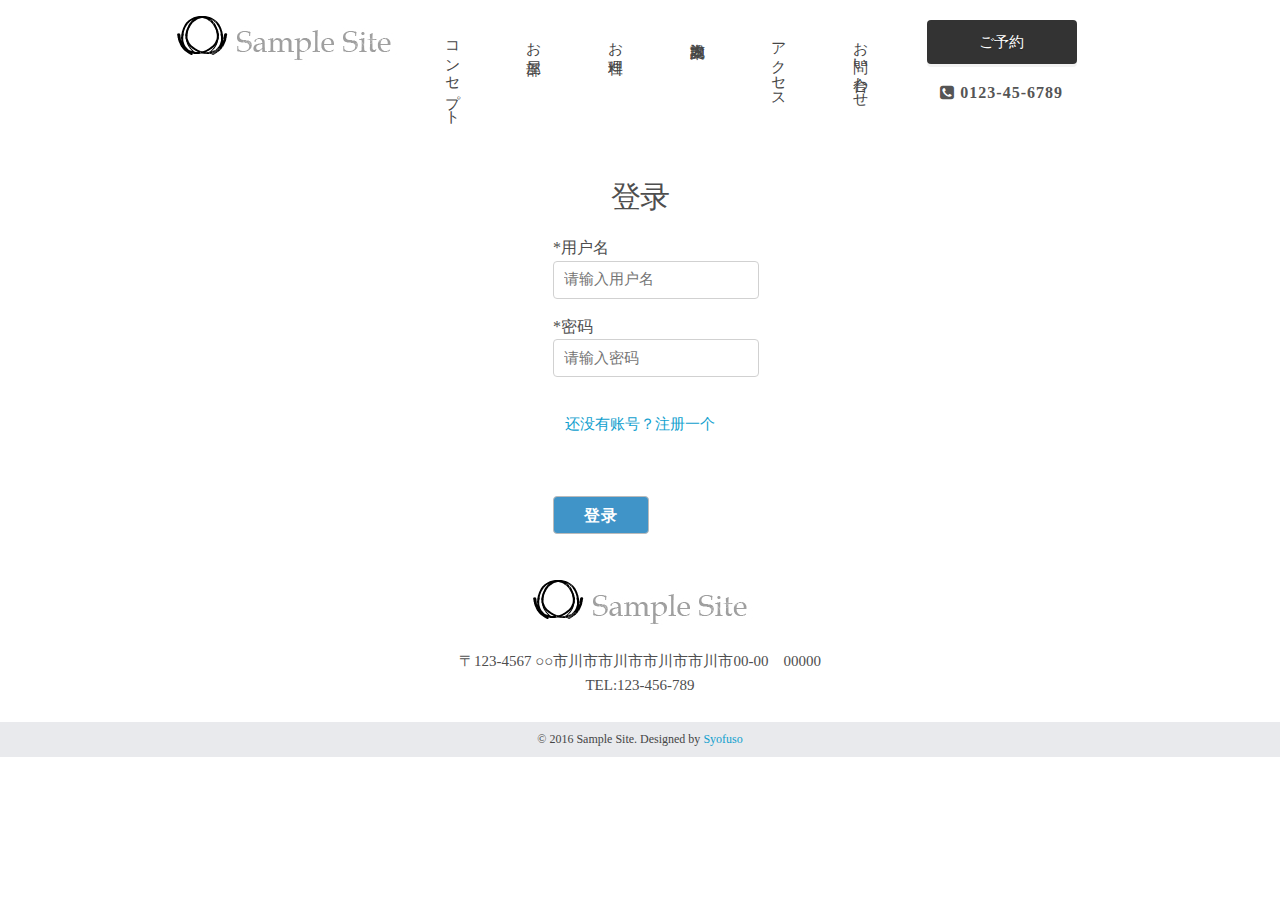
<file: contact.html>
<!DOCTYPE html>
<html lang="ja">
<head>

  <!-- Basic Page Needs
  –––––––––––––––––––––––––––––––––––––––––––––––––– -->
  <meta charset="utf-8">
  <title>お問い合わせ｜風の宿</title>
  <meta name="description" content="">
  <meta name="author" content="">

  <!-- Mobile Specific Metas
  –––––––––––––––––––––––––––––––––––––––––––––––––– -->
  <meta name="viewport" content="width=device-width, initial-scale=1">

  <!-- FONT
  –––––––––––––––––––––––––––––––––––––––––––––––––– -->
  <link href="css/font-awesome.min.css" rel="stylesheet">

  <!-- CSS
  –––––––––––––––––––––––––––––––––––––––––––––––––– -->
  <link rel="stylesheet" href="css/normalize.css">
  <link rel="stylesheet" href="css/skeleton.css">

  <!-- Favicon
  –––––––––––––––––––––––––––––––––––––––––––––––––– -->
  <link rel="icon" type="image/png" href="images/favicon.png">
</head>
<body>
  <!--ヘッダー-->
  <header id="top-head">

    <div class="container">
      <div class="row">
        <div class="three columns">
          <div id="mobile-head">
          <h1><a href="index.html"><img src="images/logo.png" alt="風の宿" ></a></h1>
          <div id="nav-toggle">
              <div>
                  <span></span>
                  <span></span>
                  <span></span>
              </div>
          </div><!--#navToggle END-->
          </div>
        </div>
        <div class="six columns">
          <nav id="global_navi">
            <ul>
              <li><a href="about.html">コンセプト</a></li>
              <li><a href="room.html">お部屋</a></li>
              <li><a href="cuisine.html">お料理</a></li>
              <li><a href="facility.html">施設案内</a></li>
              <li><a href="access.html">アクセス</a></li>
              <li><a href="contact.html">お問い合わせ</a></li>
            </ul>
          </nav>
        </div>
        <div class="three columns">
          <a href="contact.html" class="header_contact">ご予約</a>
          <div class="top-number"><p><i class="fa fa-phone-square"></i>  0123-45-6789</p></div>
        </div>
      </div>
    </div>
  </header>
  <!--/ヘッダー-->
  <!--/top背景-->
  <!--/top背景ー-->
  <!-- Primary Page Layout
  –––––––––––––––––––––––––––––––––––––––––––––––––– -->
  <!-- <section id="contact">
    <div class="container">
      <div class="row">
       <div class="twelve columns wow fadeInDown">
        <h1 class="center">お問い合わせ</h1>
        <p>
          お問い合わせ：サンプル文言になります。任意のテキストに置き換えてお使いください。
        </p>
       </div>
      </div>
    </div>
  </section> -->

  <section id="contact-form">
    <div class="container">
      <div class="row">
        <h1 class="center">登录</h1>
        <!-- <p class="center">
          お問い合わせ：サンプル文言になります。任意のテキストに置き換えてお使いください。
        </p> -->
        <div class="twelve columns">
              <div class="status alert alert-success" style="display: none"></div>
              <form method="post" action="mail.php" class="form-horizontal">
        <div class="form-group1">
        <label for="input-name" class="three columns1 control-label">*用户名</label>
        <div class="three columns1">
        <input name="请输入用户名" type="text" class="form-control" id="input-name" placeholder="请输入用户名" required="required">
        </div>
        </div>
		<div class="form-group1">
		<label for="input-password" class="three columns1 control-label">*密码</label>
		<div class="three columns1">
		<input name="请输入密码" type="password" class="form-control" id="input-password" placeholder="请输入密码" required="required">
		</div>
		</div>
		<p class="center">
			<a href="contact.html">
				还没有账号？注册一个
			</a>
		</p>
		<div class="form-group1">
		<div class="three columns1">
		<button type="submit" class="btn"  style="background-color:#4094c8;">登录</button>
		</div>
		</div>
        <!-- <div class="form-group1">
        <label for="input-mail" class="three columns1 control-label">*邮箱地址</label>
        <div class="three columns1">
        <input name="Email" type="email" class="form-control" id="input-mail" placeholder="メールアドレス" required="required">
        </div>
        </div>
        <div class="form-group1">
        <label for="input-mail" class="three columns1 control-label">*预留电话</label>
        <div class="three columns1">
        <input name="お電話" type="tel" class="form-control" id="input-tel" placeholder="お電話">
        </div>
		<div class="form-group1">
		<label for="input-mail" class="three columns1 control-label">*真实姓名</label>
		<div class="three columns1">
		<input name="お電話" type="tel" class="form-control" id="input-tel" placeholder="お電話">
		</div>
        </div>
        <div class="form-group1">
        <label class="three columns1 control-label">ご用件</label>
        <div class="three columns1">
        <select name="ご用件" class="form-control">
        <option value="">選択してください</option>
        <option value="ご質問・お問い合わせ">ご質問・お問い合わせ</option>
        <option value="予約">予約</option>
        </select>
        </div>
        </div>
        <div class="form-group1">
        <label class="three columns1 control-label">*お問い合わせ内容</label>
        <div class="three columns1">
        <textarea name="お問い合わせ内容" class="form-control" rows="5" required="required"></textarea>
        </div>
        </div>
        <div class="form-group1">
        <div class="three columns1">
        <button type="submit" class="btn"  style="background-color:#4094c8;">送信する</button>
        </div>
        </div> -->
        </form>
      </div>
    </div>
  </section>

<!-- <p class="pagetop"><a href="#"><i class="fa fa-chevron-up"></i></a></p> -->
<!--サイトマップ-->
<!-- <section id="bottom">
  <div class="container">
    <div class="row">
        <div class="four columns">
          <div id="footer_nav">
            <h3 class="center">サイトマップ</h3>
              <ul>
                <li><a href="index.html">HOME</a></li>
                <li><a href="course.html">お部屋</a></li>
                <li><a href="gallery.html">お料理</a></li>
                <li><a href="access.html">アクセス</a></li>
                <li><a href="contact.html">お問い合わせ</a></li>
                <li><a href="policy.html">プライバシーポリシー</a></li>
              </ul>
          </div>
         </div>
         <div class="four columns">
             <h3 class="center">リスト</h3>
             <ul>
               <li>リスト1</li>
               <li>リスト2</li>
               <li>リスト3</li>
               <li>リスト4</li>
             </ul>
         </div>
         <div class="four columns">
             <h3 class="center">アクセス</h3>
    <p>JR○○駅より徒歩5分</p>
<img src="http://maps.googleapis.com/maps/api/staticmap?center=	35.624207,134.452093&zoom=14&size=250x200&markers=35.624207,134.452093&sensor=false"></p>
<a href="https://www.google.co.jp/maps/place/%E3%81%8B%E3%81%AB%E3%82%BD%E3%83%A0%E3%83%AA%E3%82%A8%E3%81%AE%E5%AE%BF+%E6%BE%84%E9%A2%A8%E8%8D%98+%EF%BC%88%E6%96%B0%E6%B8%A9%E6%B3%89%E7%94%BA%E6%B5%9C%E5%9D%82%EF%BC%89/@35.624203,134.4499003,17z/data=!3m1!4b1!4m5!3m4!1s0x5ffe2c4a7f39cfb3:0x947d9a308b867427!8m2!3d35.624203!4d134.452089?hl=ja">Googlemapで見る</a>
         </div>
    </div>
  </div>
</section> -->
<!--/サイトマップ-->
<!--フッター-->
<footer>
  <div class="container">
    <div class="row">
  </div></div>
  <address><a href="index.html"><img src="images/logo.png" alt="風の家" ></a>
    <p>
      〒123-4567 ○○市川市市川市市川市市川市00-00　00000<br>
      TEL:123-456-789
    </p>
  </address>
<small>&copy; 2016 Sample Site. Designed by <a href="http://design.syofuso.com/">Syofuso</a> </small>
</footer>
<!--/フッター-->
<!-- End Document
  –––––––––––––––––––––––––––––––––––––––––––––––––– -->
  <script src="js/swiper.min.js"></script>
  <script>
  var swiper = new Swiper('.swiper-container', {
  	pagination: '.swiper-pagination',
  	paginationClickable: true,
  	nextButton: '.swiper-button-next',
  	prevButton: '.swiper-button-prev',
  	parallax: true,
  	speed: 600,
  	loop: true,
    autoplay:3000,
  });
  </script>
  <script src="http://ajax.googleapis.com/ajax/libs/jquery/1.8.3/jquery.min.js"></script>
<script>
(function($) {
    $(function() {
        var $header = $('#top-head');
        // Nav Fixed
        $(window).scroll(function() {
            if ($(window).scrollTop() > 350) {
                $header.addClass('fixed');
            } else {
                $header.removeClass('fixed');
            }
        });
        // Nav Toggle Button
        $('#nav-toggle').click(function(){
            $header.toggleClass('open');
        });
    });
})(jQuery);
</script>
</body>
</html>
</file>
<file: css/skeleton.css>
/*
* Skeleton V2.0.4
* Copyright 2014, Dave Gamache
* www.getskeleton.com
* Free to use under the MIT license.
* http://www.opensource.org/licenses/mit-license.php
* 12/29/2014
The MIT License (MIT)
Copyright (c) 2011-2014 Dave Gamache
Permission is hereby granted, free of charge, to any person obtaining a copy of this software and associated documentation files (the "Software"), to deal in the Software without restriction, including without limitation the rights to use, copy, modify, merge, publish, distribute, sublicense, and/or sell copies of the Software, and to permit persons to whom the Software is furnished to do so, subject to the following conditions:
The above copyright notice and this permission notice shall be included in all copies or substantial portions of the Software.
THE SOFTWARE IS PROVIDED "AS IS", WITHOUT WARRANTY OF ANY KIND, EXPRESS OR IMPLIED, INCLUDING BUT NOT LIMITED TO THE WARRANTIES OF MERCHANTABILITY, FITNESS FOR A PARTICULAR PURPOSE AND NONINFRINGEMENT. IN NO EVENT SHALL THE AUTHORS OR COPYRIGHT HOLDERS BE LIABLE FOR ANY CLAIM, DAMAGES OR OTHER LIABILITY, WHETHER IN AN ACTION OF CONTRACT, TORT OR OTHERWISE, ARISING FROM, OUT OF OR IN CONNECTION WITH THE SOFTWARE OR THE USE OR OTHER DEALINGS IN THE SOFTWARE.
*/


/* Table of contents
––––––––––––––––––––––––––––––––––––––––––––––––––
- Grid
- Base Styles
- Typography
- Links
- Buttons
- Forms
- Lists
- Code
- Tables
- Spacing
- Utilities
- Clearing
- Media Queries
*/


/* Grid
–––––––––––––––––––––––––––––––––––––––––––––––––– */
.container {
    position: relative;
    width: 960px;
    margin: 0 auto;
    padding: 0 20px;
    box-sizing: border-box;
}

.column,
.columns {
    width: 100%;
    float: left;
    box-sizing: border-box;
}

  /* For devices larger than 400px */
@media (min-width: 400px) {
    .container {
        width: 85%;
        padding: 0;
    };
}

  /* For devices larger than 550px */
@media (min-width: 550px) {
    .container {
        width: 80%;
    }

    .column,
    .columns {
        margin-left: 4%;
    }

    .column:first-child,
    .columns:first-child {
        margin-left: 0;
    }

    .one.column,
    .one.columns {
        width: 4.66666666667%;
    }

    .two.columns {
        width: 13.3333333333%;
    }

    .three.columns {
        width: 22%;
    }
	.three.columns1 {
	    width: 17%;
		margin: auto;
	}

    .four.columns {
        width: 30.6666666667%;
    }

    .five.columns {
        width: 39.3333333333%;
    }

    .six.columns {
        width: 48%;
    }

    .seven.columns {
        width: 56.6666666667%;
    }

    .eight.columns {
        width: 65.3333333333%;
    }

    .nine.columns {
        width: 74.0%;
    }

    .ten.columns {
        width: 82.6666666667%;
    }

    .eleven.columns {
        width: 91.3333333333%;
    }

    .twelve.columns {
        width: 100%;
        margin-left: 0;
    }

    .one-third.column {
        width: 30.6666666667%;
    }

    .two-thirds.column {
        width: 65.3333333333%;
    }

    .one-half.column {
        width: 48%;
    }

    /* Offsets */
    .offset-by-one.column,
    .offset-by-one.columns {
        margin-left: 8.66666666667%;
    }

    .offset-by-two.column,
    .offset-by-two.columns {
        margin-left: 17.3333333333%;
    }

    .offset-by-three.column,
    .offset-by-three.columns {
        margin-left: 26%;
    }

    .offset-by-four.column,
    .offset-by-four.columns {
        margin-left: 34.6666666667%;
    }

    .offset-by-five.column,
    .offset-by-five.columns {
        margin-left: 43.3333333333%;
    }

    .offset-by-six.column,
    .offset-by-six.columns {
        margin-left: 52%;
    }

    .offset-by-seven.column,
    .offset-by-seven.columns {
        margin-left: 60.6666666667%;
    }

    .offset-by-eight.column,
    .offset-by-eight.columns {
        margin-left: 69.3333333333%;
    }

    .offset-by-nine.column,
    .offset-by-nine.columns {
        margin-left: 78.0%;
    }

    .offset-by-ten.column,
    .offset-by-ten.columns {
        margin-left: 86.6666666667%;
    }

    .offset-by-eleven.column,
    .offset-by-eleven.columns {
        margin-left: 95.3333333333%;
    }

    .offset-by-one-third.column,
    .offset-by-one-third.columns {
        margin-left: 34.6666666667%;
    }

    .offset-by-two-thirds.column,
    .offset-by-two-thirds.columns {
        margin-left: 69.3333333333%;
    }

    .offset-by-one-half.column,
    .offset-by-one-half.columns {
        margin-left: 52%;
    };
}



/* Base Styles
–––––––––––––––––––––––––––––––––––––––––––––––––– */
/* NOTE
html is set to 62.5% so that all the REM measurements throughout Skeleton
are based on 10px sizing. So basically 1.5rem = 15px :) */
html {
    font-size: 62.5%;
}

body {
    font-size: 1.5em;
 /* currently ems cause chrome bug misinterpreting rems on body element */
    line-height: 1.6;
    font-weight: 400;
    font-family: "游明朝","YuMincho","ヒラギノ明朝 Pro W3","Hiragino Mincho Pro","HiraMinProN-W3","HGS明朝E","ＭＳ Ｐ明朝",serif;
    color: #4e4e4e;
}


/* Typography
–––––––––––––––––––––––––––––––––––––––––––––––––– */
h1, h2, h3, h4, h5, h6 {
    margin-top: 0;
    margin-bottom: 2rem;
    font-weight: 300;
}

h1 {
    font-size: 3.0rem;
    line-height: 1.2;
    letter-spacing: -.1rem;
}

h2 {
    font-size: 2.6rem;
    line-height: 1.25;
    letter-spacing: -.1rem;
}

h3 {
    font-size: 2.4rem;
    line-height: 1.3;
    letter-spacing: -.1rem;
}

h4 {
    font-size: 2.0rem;
    line-height: 1.35;
    letter-spacing: -.08rem;
}

h5 {
    font-size: 1.8rem;
    line-height: 1.5;
    letter-spacing: -.05rem;
}

h6 {
    font-size: 1.5rem;
    line-height: 1.6;
    letter-spacing: 0;
}

/* Larger than phablet */
@media (min-width: 550px) {
    h1 {
        font-size: 3.0rem;
    }

    h2 {
        font-size: 2.6rem;
    }

    h3 {
        font-size: 2.4rem;
    }

    h4 {
        font-size: 2.0rem;
    }

    h5 {
        font-size: 1.8rem;
    }

    h6 {
        font-size: 1.5rem;
    };
}

p {
    margin-top: 0;
}

  /* ヘッダー */
header {
    width: 100%;
    margin: 0 auto;
}

header h1 {
    margin: 5px 0 10px;
}

.header_contact {
  display: inline-block;
      width: 150px;
      height: 44px;
      margin-top: 20px;
      text-align: center;
      text-decoration: none;
      outline: none;
      position: relative;
      background-color: #333;
      border-radius: 4px;
      color: #fff;
      line-height: 44px;
      -webkit-transition: none;
      transition: none;
      box-shadow: 0 3px 0 rgba(0, 0, 0, .05);
      text-shadow: 0 1px 1px rgba(0,0,0,.3);
}

.header_contact a {
    color: #fff;
}
.header_contact a:hover{
  opacity: 0.5;
}

.top-number {
    width: 150px;
    height: 38px;
    padding: 10px 0;
    color: #555;
    text-align: center;
    font-size: 16px;
    font-weight: 600;
    line-height: 38px;
    letter-spacing: .1rem;
    display: inline-block;
}

.button-contact,
  button,
  input[type="submit"],
  input[type="reset"],
  input[type="button"] {
    margin: 30px auto;
    display: inline-block;
    height: 38px;
    padding: 0 30px;
    color: #fff;
    text-align: center;
    font-size: 16px;
    font-weight: 600;
    line-height: 38px;
    letter-spacing: .1rem;
    text-transform: uppercase;
    text-decoration: none;
    white-space: nowrap;
    background-color: transparent;
    border-radius: 4px;
    border: 1px solid #bbb;
    cursor: pointer;
    box-sizing: border-box;
}

.button-contact:hover,
  button:hover,
  input[type="submit"]:hover,
  input[type="reset"]:hover,
  input[type="button"]:hover,
  .button-contact:focus,
  button:focus,
  input[type="submit"]:focus,
  input[type="reset"]:focus,
  input[type="button"]:focus {
    color: #fff;
    border-color: #888;
    outline: 0;
    opacity: 0.5;
}

  /* social share */
.social {
    display: table-cell;
}

.social-share {
    display: table-cell;
    list-style: none;
    padding: 0;
    margin: 0;
}

ul.social-share li {
    display: table-cell;
}

ul.social-share li a {
    display: table-cell;
    color: #fff;
    background: #404040;
    width: 25px;
    height: 25px;
    line-height: 25px;
    text-align: center;
    border-radius: 2px;
}

ul.social-share li a:hover {
    background: #c52d2f;
    color: #fff;
}

/* header */
#top-head {
    width: 100%;
    margin: 0 auto 0;
    line-height: 1;
    z-index: 999;
}
#top-head a,
#top-head {
    color: #fff;
    text-decoration: none;
}
#top-head .inner {
    position: relative;
}

/* Fixed */
#top-head.fixed {
    margin-top: 0;
    top: 0;
    position: fixed;
    padding-top: 10px;
    height: 105px;
    background: #fff;
    transition: top 0.65s ease-in;
    -webkit-transition: top 0.65s ease-in;
    -moz-transition: top 0.65s ease-in;
}
#top-head.fixed #title {
    margin-top: 0;
}
#top-head.fixed #global_navi ul li a {
    color: #333;
    padding:20px 0;
}
#top-head.fixed #global_navi ul li {
  -webkit-writing-mode: horizontal-tb; /* 実装済 */
  -moz-writing-mode: horizontal-tb; /* 未実装 */
  -ms-writing-mode: horizontal-tb; /* 実装済 */
  writing-mode: horizontal-tb;
}
#top-head.fixed .top-number {
     line-height: 30px;
     height: 30px;
     padding: 0;
}

/* Toggle Button */
#nav-toggle {
    display: none;
    position: absolute;
    right: 12px;
    top: 14px;
    width: 34px;
    height: 36px;
    cursor: pointer;
    z-index: 101;
}
#nav-toggle div {
    position: relative;
}
#nav-toggle span {
    display: block;
    position: absolute;
    height: 4px;
    width: 100%;
    background: #666;
    left: 0;
    -webkit-transition: .35s ease-in-out;
    -moz-transition: .35s ease-in-out;
    transition: .35s ease-in-out;
}
#nav-toggle span:nth-child(1) {
    top: 0;
}
#nav-toggle span:nth-child(2) {
    top: 11px;
}
#nav-toggle span:nth-child(3) {
    top: 22px;
}
#global_navi {
    width: 100%;
    clear: both;
    overflow: hidden;
    margin: 16px auto;

}

#global_navi ul {
    list-style: none;
    margin: 0;
    padding: 0;
}

#global_navi ul li {
    width: 16.6%;
    float: left;
    text-align: center;
    -webkit-writing-mode: vertical-rl; /* 実装済 */
    -moz-writing-mode: vertical-rl; /* 未実装 */
    -ms-writing-mode: tb-rl; /* 実装済 */
    writing-mode: vertical-rl;
}

#global_navi ul li a {
    display: block;
    padding: 16px;
    background-color: #fff;
    color: #454545;
    text-decoration: none;
    transition: background-color 0.2s linear;
}

#global_navi ul li.current a {
    background-color: #fff;
}

#global_navi ul li a:hover {
    background: #eaf6fa;
}

.center {
    text-align: center;
    margin: 20px auto;
}

.center-inner {
    text-align: center;
    margin: 70px auto;
}

/* Links
–––––––––––––––––––––––––––––––––––––––––––––––––– */
a {
    color: #0FA0CE;
    text-decoration: none;
}

a:hover {
    color: #9ed0d0;
}

  /* 画像
  –––––––––––––––––––––––––––––––––––––––––––––––––– */
section img {
    max-width: 100%;
   /*横方向　下方向　ぼかし　広がり　色 */;
}

/* Buttons
–––––––––––––––––––––––––––––––––––––––––––––––––– */
.button,
button,
input[type="submit"],
input[type="reset"],
input[type="button"] {
    margin: 40px 0;
    display: inline-block;
    height: 38px;
    padding: 0 30px;
    color: #fff;
    text-align: center;
    font-size: 16px;
    font-weight: 600;
    line-height: 38px;
    letter-spacing: .1rem;
    text-transform: uppercase;
    text-decoration: none;
    white-space: nowrap;
    background-color: transparent;
    border-radius: 4px;
    border: 1px solid #bbb;
    cursor: pointer;
}

.button:hover,
button:hover,
input[type="submit"]:hover,
input[type="reset"]:hover,
input[type="button"]:hover,
.button:focus,
button:focus,
input[type="submit"]:focus,
input[type="reset"]:focus,
input[type="button"]:focus {
    color: #fff;
    border-color: #888;
    outline: 0;
    opacity: 0.5;
}

.button.button-primary,
button.button-primary,
input[type="submit"].button-primary,
input[type="reset"].button-primary,
input[type="button"].button-primary {
    color: #FFF;
    background-color: #33C3F0;
    border-color: #33C3F0;
}

.button.button-primary:hover,
button.button-primary:hover,
input[type="submit"].button-primary:hover,
input[type="reset"].button-primary:hover,
input[type="button"].button-primary:hover,
.button.button-primary:focus,
button.button-primary:focus,
input[type="submit"].button-primary:focus,
input[type="reset"].button-primary:focus,
input[type="button"].button-primary:focus {
    color: #FFF;
    background-color: #1EAEDB;
    border-color: #1EAEDB;
}

.menu {
    position: relative;
    width: 350px;
}

.gohst {
    display: inline-block;
    padding: .5em 4em;
    border: 2px solid #fff;
    color: #fff;
    text-align: center;
    text-decoration: none;
    outline: none;
    transition: all .3s;
    position: absolute;
    top: 60%;
 /* 上から半分 */
    left: 50%;
 /* 左から半分 */
    width: 100px;
    margin-top: -50px;
    margin-left: -100px;
}

.gohst:hover {
    box-shadow: 0 0 45px rgba(255,255,255,.6);
    text-decoration: none;
    color: #fff;
}
.gohst a:hover {
    color: #fff;
    text-decoration: none;
}

.link {
	display: inline-block;
	width: 200px;
	height: 54px;
	text-align: center;
	text-decoration: none;
	line-height: 54px;
	outline: none;
}
.link::before,
.link::after {
	position: absolute;
	z-index: -1;
	display: block;
	content: '';
}
.link,
.link::before,
.link::after {
	-webkit-box-sizing: border-box;
	-moz-box-sizing: border-box;
	box-sizing: border-box;
	-webkit-transition: all .3s;
	transition: all .3s;
}
.link {
	position: relative;
	z-index: 2;
	background-color: #fff;
	border: 2px solid #333;
	color: #333;
	line-height: 48px;
}
.link::after {
	top: 4px;
	left: 4px;
	width: 188px;
	height: 42px;
	border: 2px solid #333;
	opacity: 0;
}
.link:hover::after {
	opacity: 1;
}
.link:hover {
  color: #333;
  text-decoration: none;
}
.link a:hover {
  color: #333;
  text-decoration: none;
}

.concept {
    margin: 70px 0;
    text-align: center;
}

/* section */
#about,
#feature,
.box2,
.box3 {
    margin: 70px 0;
}
.wrl {
  position:relative;
  width:100%;
  height:100%;
}
.rl-inner {
  -webkit-writing-mode: vertical-rl; /* 実装済 */
  -moz-writing-mode: vertical-rl; /* 未実装 */
  -ms-writing-mode: tb-rl; /* 実装済 */
  writing-mode: vertical-rl;
  height : 300px;/*縦書きボックスの高さ*/
	line-height : 300px;/*縦のセンタリングの為に指定*/
  margin-left: 50%;
}
.gray {
    margin: 70px 0;
    background-color: #e9eaed;
}

#contact {
    margin: 70px 0;
    width: 100%;
    background-color: #e9eaed;
    text-align: center;
    padding: 70px 0;
}

#bottom {
    margin: 70px 0;
    text-align: center;
}

.table-responsiv {
  text-align: center;
}
/* Forms
–––––––––––––––––––––––––––––––––––––––––––––––––– */
input[type="email"],
input[type="number"],
input[type="search"],
input[type="text"],
input[type="tel"],
input[type="url"],
input[type="password"],
textarea,
select {
    height: 38px;
    padding: 6px 10px;
 /* The 6px vertically centers text on FF, ignored by Webkit */
    background-color: #fff;
    border: 1px solid #D1D1D1;
    border-radius: 4px;
    box-shadow: none;
    box-sizing: border-box;
}
/* Removes awkward default styles on some inputs for iOS */
input[type="email"],
input[type="number"],
input[type="search"],
input[type="text"],
input[type="tel"],
input[type="url"],
input[type="password"],
textarea {
    -webkit-appearance: none;
    -moz-appearance: none;
    appearance: none;
}

textarea {
    min-height: 65px;
    padding-top: 6px;
    padding-bottom: 6px;
}

input[type="email"]:focus,
input[type="number"]:focus,
input[type="search"]:focus,
input[type="text"]:focus,
input[type="tel"]:focus,
input[type="url"]:focus,
input[type="password"]:focus,
textarea:focus,
select:focus {
    border: 1px solid #33C3F0;
    outline: 0;
}

label,
legend {
    display: block;
    margin-bottom: .5rem;
    font-weight: 600;
}

fieldset {
    padding: 0;
    border-width: 0;
}

input[type="checkbox"],
input[type="radio"] {
    display: inline;
}

label > .label-body {
    display: inline-block;
    margin-left: .5rem;
    font-weight: normal;
}


/* Lists
–––––––––––––––––––––––––––––––––––––––––––––––––– */
ul {
    list-style: none;
}

ol {
    list-style: decimal inside;
}

ol, ul {
    padding-left: 0;
    margin-top: 0;
}

ul ul,
ul ol,
ol ol,
ol ul {
    margin: 1.5rem 0 1.5rem 3rem;
    font-size: 90%;
}

li {
    margin-bottom: 1rem;
}

#bottom ul li a {
    color: #808080;
}

/* Code
–––––––––––––––––––––––––––––––––––––––––––––––––– */
code {
    padding: .2rem .5rem;
    margin: 0 .2rem;
    font-size: 90%;
    white-space: nowrap;
    background: #F1F1F1;
    border: 1px solid #E1E1E1;
    border-radius: 4px;
}

pre > code {
    display: block;
    padding: 1rem 1.5rem;
    white-space: pre;
}


/* Tables
–––––––––––––––––––––––––––––––––––––––––––––––––– */
th,
td {
    padding: 12px 15px;
    text-align: left;
    border-bottom: 1px solid #E1E1E1;
}

th:first-child,
td:first-child {
    padding-left: 0;
}

th:last-child,
td:last-child {
    padding-right: 0;
}


/* Spacing
–––––––––––––––––––––––––––––––––––––––––––––––––– */
button,
.button {
    margin-bottom: 1rem;
}

input,
textarea,
select,
fieldset {
    margin-bottom: 1.5rem;
}

pre,
blockquote,
dl,
figure,
table,
p,
ul,
ol,
form {
    margin-bottom: 2.5rem;
}


/* Utilities
–––––––––––––––––––––––––––––––––––––––––––––––––– */
.u-full-width {
    width: 100%;
    box-sizing: border-box;
}

.u-max-full-width {
    max-width: 100%;
    box-sizing: border-box;
}

.u-pull-right {
    float: right;
}

.u-pull-left {
    float: left;
}

.pagetop {
    display: none;
    position: fixed;
    bottom: 30px;
    right: 55px;
}

.pagetop a {
    display: block;
    width: 50px;
    height: 50px;
    background-color: #333;
    border-radius: 50px;
    text-align: center;
    color: #fff;
    font-size: 24px;
    font-weight: normal;
    text-decoration: none;
    line-height: 50px;
    -ms-filter: "alpha(opacity=80)";
    -moz-opacity: 0.8;
    -khtml-opacity: 0.8;
    opacity: 0.8;
    box-shadow: 0 0 4px rgba(0, 0, 0, 0.14), 0 4px 8px rgba(0, 0, 0, 0.28);
}

.pagetop a:hover {
    background-color: #4094c8;
    -ms-filter: "alpha(opacity=80)";
    -moz-opacity: 0.8;
    -khtml-opacity: 0.8;
    opacity: 0.8;
}

.circle {
    position: relative;
    width: 132px;
    height: 132px;
    /* border-radius */
    border-radius: 50%;
   /* border */
    border: 1px solid #333;
    background-color: #333;
}

.logo {
    color: #fff;
    position: absolute;
    ;
    top: 50%;
    left: 20%;
    transform: translateY(-50%);
}

.number {
    color: #fff;
    position: absolute;
    top: 40%;
    left: 10%;
    transform: translateY(-50%);
}

#title {
    margin-top: 20px;
}

.waku img {
    border: 3px solid #fff;
    border-radius: 50%;
}
/* フッター */
footer {
    background-color: #fff;
    text-align: center;
}

footer #footer_nav {
    background-color: #fff;
    padding: 10px 0;
    width: 100%;
    margin: 16px auto;
}

footer #footer_nav ul {
    list-style: none;
    margin: 0;
    padding: 0;
}

footer #footer_nav li {
    border-left: solid 1px #aaa;
    width: 16%;
    float: left;
    text-align: center;
}

footer #footer_nav li a {
    display: inline-block;
    padding: .4em;
    color: #454545;
    text-decoration: none;
    transition: background-color 0.2s linear;
}

footer #footer_nav li:last-child {
    border-right: solid 1px #aaa;
}

footer small {
    display: block;
    padding: 8px 0;
    color: #454545;
    width: 100%;
    margin: 0 auto;
    background-color: #e9eaed;
}

address {
    font-style: normal;
}
  /*Animation*/
.fadeInDown {
    -webkit-animation-fill-mode: both;
    -ms-animation-fill-mode: both;
    animation-fill-mode: both;
    -webkit-animation-duration: 1s;
    -ms-animation-duration: 1s;
    animation-duration: 1s;
    -webkit-animation-name: fadeInDown;
    animation-name: fadeInDown;
    visibility: visible !important;
}

@-webkit-keyframes fadeInDown {
    0% {
        opacity: 0;
        -webkit-transform: translateY(-20px);
    }

    100% {
        opacity: 1;
        -webkit-transform: translateY(0);
    };
}

@keyframes fadeInDown {
    0% {
        opacity: 0;
        -webkit-transform: translateY(-20px);
        -ms-transform: translateY(-20px);
        transform: translateY(-20px);
    }

    100% {
        opacity: 1;
        -webkit-transform: translateY(0);
        -ms-transform: translateY(0);
        transform: translateY(0);
    };
}

/* about
–––––––––––––––––––––––––––––––––––––––––––––––––– */
.topbody {
  background: url(../images/about-topbody.jpg) center top no-repeat;
  background-size: cover;
  height: 250px;
  color: #fff;
}
.room {
  background: url(../images/room-topbody.jpg) center top no-repeat;
  background-size: cover;
  height: 250px;
  color: #fff;
}
.ryouri {
  background: url(../images/ryouri-topbody.jpg) center top no-repeat;
  background-size: cover;
  height: 250px;
  color: #fff;
}
.kannai {
  background: url(../images/kannai-topbody.jpg) center top no-repeat;
  background-size: cover;
  height: 250px;
  color: #fff;
}

/* Misc
–––––––––––––––––––––––––––––––––––––––––––––––––– */
hr {
    margin-top: 3rem;
    margin-bottom: 3.5rem;
    border-width: 0;
    border-top: 1px solid #E1E1E1;
}

table.table {
	border-collapse: separate;
	border-spacing: 1px;
	text-align: center;
	line-height: 1.5;
	border-top: 1px solid #ccc;
}
table.table th {
	width: 150px;
	padding: 10px;
	font-weight: bold;
	vertical-align: top;
	border-bottom: 1px solid #ccc;
}
table.table td {
	width: 350px;
	padding: 10px;
	vertical-align: top;
	border-bottom: 1px solid #ccc;
}

.form-group label {
    color: #4E4E4E;
    font-size: 16px;
    font-weight: 300;
}
.form-group1 label {
    color: #4E4E4E;
    font-size: 16px;
    font-weight: 300;
	margin: auto;
}

.form-group .form-control {
    padding: 7px 12px;
    border-color: #8a8884;
    box-shadow: none;
}

.form-group .form-control1 {
    padding: 7px 12px;
    border-color: #8a8884;
    box-shadow: none;
	width: 300px;
}

textarea#message {
    resize: none;
    padding: 10px;
}

.contact-page .contact-wrap {
    margin: 20px 20px 0 20px;
}

/* Clearing
–––––––––––––––––––––––––––––––––––––––––––––––––– */

/* Self Clearing Goodness */
.container:after,
.row:after,
.u-cf {
    content: "";
    display: table;
    clear: both;
}


/* Media Queries
–––––––––––––––––––––––––––––––––––––––––––––––––– */
/*
Note: The best way to structure the use of media queries is to create the queries
near the relevant code. For example, if you wanted to change the styles for buttons
on small devices, paste the mobile query code up in the buttons section and style it
there.
*/

@media screen and (max-width: 640px) {
    #top-head,
    .inner {
        width: 100%;
        padding: 0;
    }
    #top-head {
      top: 0;
      position: fixed;
      margin-top: 0;
      background: #fff;
    }
    /* Fixed reset */
    #top-head.fixed {
        top: 0;
        position: fixed;
        padding-top: 0;
        background: #fff;
        z-index: 999;
        height: 125px;
    }
    #mobile-head {
        background: #fff;
        width: 100%;
        height: 50px;
        z-index: 999;
        position: relative;
    }
    #top-head.fixed .logo,
    #top-head .logo {
        position: absolute;
        left: 13px;
        top: 13px;
        color: #333;
        font-size: 26px;
    }
    #global_navi {
        position: absolute;
        /* 開いてないときは画面外に配置 */
        top: -500px;
        background: #fff;
        width: 100%;
        text-align: center;
        padding: 10px 0;
        -webkit-transition: .5s ease-in-out;
        -moz-transition: .5s ease-in-out;
        transition: .5s ease-in-out;
    }
    #global_navi ul {
        list-style: none;
        position: static;
        right: 0;
        bottom: 0;
        font-size: 14px;
    }
    #global_navi ul li {
        float: none;
        position: static;
        -webkit-writing-mode: horizontal-tb; /* 実装済 */
        -moz-writing-mode: horizontal-tb; /* 未実装 */
        -ms-writing-mode: horizontal-tb; /* 実装済 */
        writing-mode: horizontal-tb;
    }
    #top-head #global_navi ul li a,
    #top-head.fixed #global_navi ul li a {
        width: 100%;
        display: block;
        color: #333;
        padding: 18px 0;
    }
    #nav-toggle {
        display: block;
    }
    /* #nav-toggle 切り替えアニメーション */
    .open #nav-toggle span:nth-child(1) {
        top: 11px;
        -webkit-transform: rotate(315deg);
        -moz-transform: rotate(315deg);
        transform: rotate(315deg);
    }
    .open #nav-toggle span:nth-child(2) {
        width: 0;
        left: 50%;
    }
    .open #nav-toggle span:nth-child(3) {
        top: 11px;
        -webkit-transform: rotate(-315deg);
        -moz-transform: rotate(-315deg);
        transform: rotate(-315deg);
    }
    /* #global_navi スライドアニメーション */
    .open #global_navi {
        /* #global_navi top + #mobile-head height */
        -moz-transform: translateY(556px);
        -webkit-transform: translateY(556px);
        transform: translateY(556px);
    }
}
/* Larger than mobile */
@media (min-width: 400px) {
}

/* Larger than phablet (also point when grid becomes active) */
@media (min-width: 550px) {

}

/* Larger than tablet */
@media (min-width: 750px) {
}

/* Larger than desktop */
@media (min-width: 1000px) {
}

/* Larger than Desktop HD */
@media (min-width: 1200px) {
}
</file>
